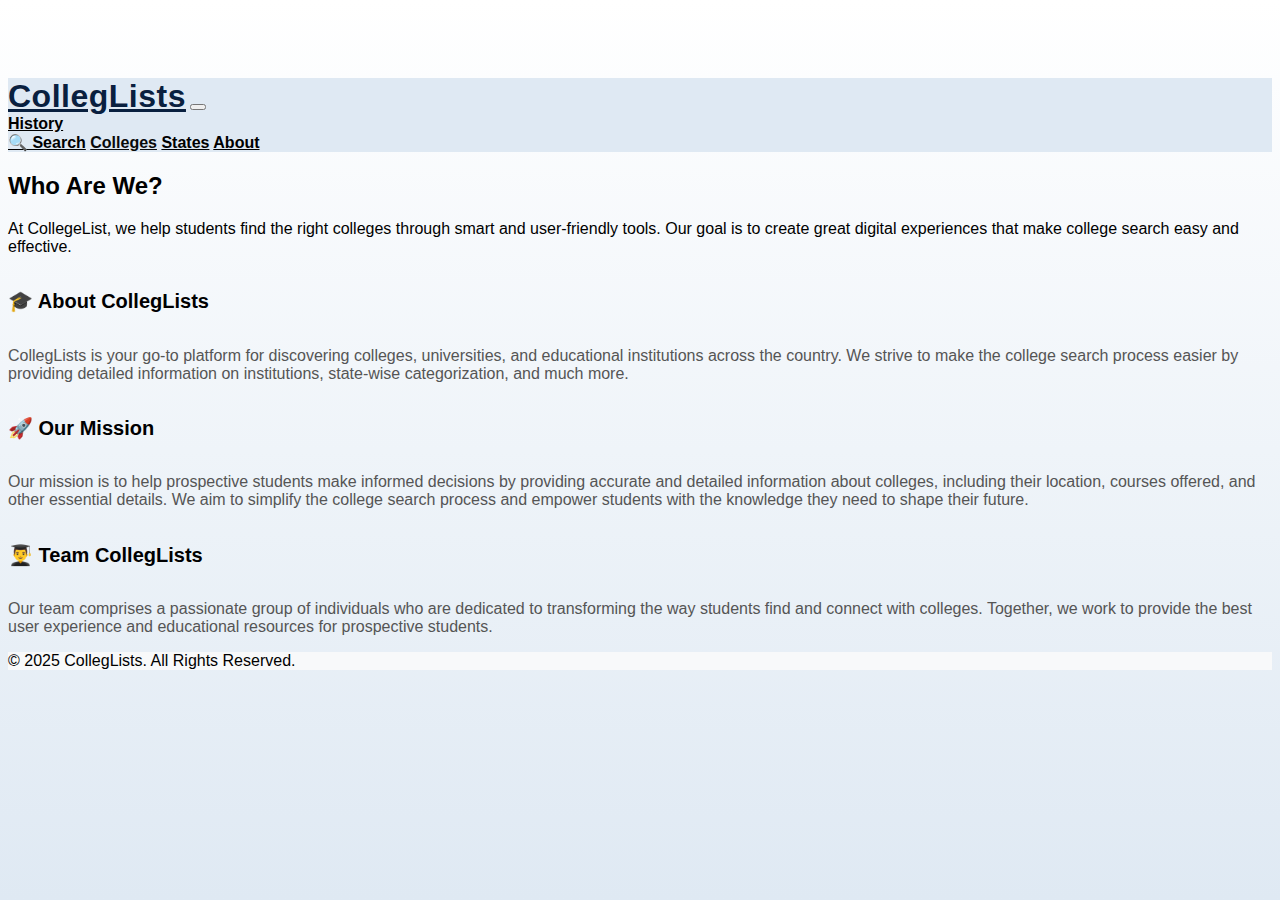
<file: About.html>
<!DOCTYPE html>
<html lang="en">

<head>
    <meta charset="UTF-8" />
    <meta name="viewport" content="width=device-width, initial-scale=1.0" />
    <link href="https://cdn.jsdelivr.net/npm/bootstrap@5.3.5/dist/css/bootstrap.min.css" rel="stylesheet"
        integrity="sha384-SgOJa3DmI69IUzQ2PVdRZhwQ+dy64/BUtbMJw1MZ8t5HZApcHrRKUc4W0kG879m7" crossorigin="anonymous" />
                <link rel="stylesheet" href="/style.css">

    <title>About Us</title>
<style>
    body {
        font-family: 'Inter', sans-serif;
        background-image: linear-gradient(to top, #dfe9f3 0%, white 100%);
        background-size: cover;
        background-attachment: fixed;
        padding-top: 70px;
    }

    .hero {
        background: linear-gradient(-225deg, #030626 0%, #85ACF3 53%, #fff1eb 100%);
        color: white;
        padding: 100px 0;
        margin-top: 0;
        padding-top: 1rem;
    }

    .hero-section {
        background-image: linear-gradient(to top, #09203f 0%, #537895 100%);
        box-shadow: 0px 5px 10px rgba(0, 0, 0, 0.03);
        background-color: #6a11cb;
        background-size: cover;
        position: relative;
        color: white;
        overflow: hidden;
        margin-bottom: 0;
        padding-bottom: 1rem;
    }

    .card-img-top {
        height: 180px;
        object-fit: cover;
        border-radius: 0.25rem;
    }

    .card {
        transition: transform 0.3s ease, box-shadow 0.3s ease;
    }

    .card:hover {
        transform: translateY(-10px);
        box-shadow: 10px 40px 50px rgba(2, 2, 2, 0);
    }

    .card-body {
        padding: 20px 20px 50px;
    }

    .card-title {
        font-family: 'Montserrat', sans-serif;

        font-size: 1.25rem;
        font-weight: 600;
        color: #000001;
    }

    .card-text {
        font-family: 'Montserrat', sans-serif;

        font-size: 1rem;
        color: #555;
    }

    .card .btn {
        transition: background-color 0.3s ease, border-color 0.3s ease;
    }

    .card .btn:hover {
        background-color: #0d6efd;
        border-color: #0d6efd;
        color: white;
    }

    footer {
        background-color: #f8f9fa;
    }

    footer .btn-group .btn {
        border-radius: 0.25rem;
    }

    .navbar {
        background-color: transparent;
    }

    .navbar-brand {
        font-family: 'Montserrat', sans-serif;
        font-weight: 600;
        font-size: 2rem;
        letter-spacing: 0.5px;
    }

    .navbar-brand {
        color: #09203f;
        transition: color 0.3s ease;

    }

    .navbar-brand:hover {
        color: #084298;
        text-decoration: none;
    }


    .navbar-nav .nav-link {
        color: #000000;
    }

    .navbar-nav .nav-link.active {
        font-weight: bold;
        color: #090a0a;
    }

    .navbar-nav .nav-link:hover {
        text-decoration: underline;
    }

    #profileHistory,
    #profileInfo {
        margin-left: auto;

    }
    body{background-color: #9fc4fb}
    .container-fluid    {
                background-image: linear-gradient(to top, #09203f 0%, #537895 100%);

    }
    .msg-form{
        background-color: white;padding: 20px
    }
    .pad-icon{
        padding-top: 50px;padding-left: 20px
    }
    .pad-icon a{
        text-decoration: none;margin-right: 40px
    }
    .input-group input:focus{
        border: 1px solid blue
    }
    .pad-icon a:active{
        height: 30px;width: 30px;background-color: #0080ff;border-radius: 100%
    }
    .links{
        padding-top: 50px;width:50%
    }
    #bordering a:active{
        border:1px solid #0080ff
    }
    @media(min-width:568px){
        .container-fluid{margin: 100px 30px;width: 96%;padding-top: 50px;padding-bottom: 50px}
    }@media(max-width:567px){
        .container-fluid{margin: 10px 10px;width: 94%;padding-top: 20px;padding-bottom: 20px
        }
        .pad{padding-top: 20px}
        }
        
     .info-text {
    color: #ccc;               /* Light gray text */
    font-size: 1rem;           /* Adjust size as needed */
    font-style: italic;        /* Optional for a softer tone */
    margin-top: 0.5rem;
    margin-bottom: 1rem;
    line-height: 1.5;
    }
.custom-submit-btn {
    transition: background 0.3s ease, color 0.3s ease;
}

 
    .custom-black-btn {
    background-color: #113a50;
    border: none;
    transition: background-color 0.3s ease;
}



</style>
</head>

<body class="d-flex flex-column min-vh-100">
    <!-- Header/Navbar -->
    <header>
<nav class="navbar navbar-expand-lg fixed-top shadow-sm"     style="background-color: #dfe9f3; z-index: 1030;">
            <div class="container">
                <a class="navbar-brand" href="/index.html">CollegLists</a>
                <button class="navbar-toggler" type="button" data-bs-toggle="collapse" data-bs-target="#navbarNav"
                    aria-controls="navbarNav" aria-expanded="false" aria-label="Toggle navigation">
                    <span class="navbar-toggler-icon"></span>
                </button>
                <div class="collapse navbar-collapse" id="navbarNav">
                    <div class="navbar-nav justify-content-center w-100">
                        <div id="profileHistory"><a class="nav-link mx-3" href="/History.html"><span>History</span></a></div>
                        <a class="nav-link mx-3" href="/SearchPage.html"><span>&#128269;</span> Search</a>
                        <a class="nav-link active mx-3" href="/index.html">Colleges</a>
                        <a class="nav-link mx-3" href="/CollegesAccordingToStates.html">States</a>
                        <a class="nav-link mx-3" href="/About.html">About</a>
                    </div>
                    <div id="profileInfo">
    
                    </div>
                </div>
            </div>
        </nav>
    </header>

    <!-- Main Content -->
    <main class="flex-grow-1 text-center py-5">
        <!-- About 1 - Bootstrap Brain Component -->
        <section class="py-3 py-md-5">
        <div class="container">
            <div class="row gy-3 gy-md-4 gy-lg-0 justify-content-center align-items-lg-center text-center">
        
                <div class="col-12 col-lg-6 col-xl-7">
                    <div class="row justify-content-center">
                        <div class="col-12 col-xl-11">
                            <h2 class="mb-3">Who Are We?</h2>
                            <p class="lead fs-4 text-secondary mb-3">
                                At CollegeList, we help students find the right colleges through smart and user-friendly tools.
                                Our goal is to create great digital experiences that make college search easy and effective.
                            </p>
                        </div>
                    </div>
                </div>
  
                            </div>
                        </div>
                    </div>
                </div>
            </div>
        </section>
        <div class="container">

            <!-- About Section - All cards inside a single div -->
            <div class="row justify-content-center g-4">

                <!-- About CollegLists Card -->
                <div class="col-md-6 col-lg-4">
                    <div class="card shadow-sm p-4">
                        <h5 class="card-title mb-4">🎓 About CollegLists</h5>
                        <p class="card-text">CollegLists is your go-to platform for discovering colleges, universities,
                            and educational institutions across the country. We strive to make the college search
                            process easier by providing detailed information on institutions, state-wise categorization,
                            and much more.</p>
                    </div>
                </div>

                <!-- Our Mission Card -->
                <div class="col-md-6 col-lg-4">
                    <div class="card shadow-sm p-4">
                        <h5 class="card-title mb-4">🚀 Our Mission</h5>
                        <p class="card-text">Our mission is to help prospective students make informed decisions by
                        providing accurate and detailed information about colleges, including their location,
                        courses offered, and other essential details. We aim to simplify the college search process and empower students with
                        the knowledge they need to shape their future.</p>
                    </div>
                </div>

                           <!-- Team CollegLists Card -->
                <div class="col-md-6 col-lg-4">
                    <div class="card shadow-sm p-4">
                        <h5 class="card-title mb-4">👨‍🎓 Team CollegLists</h5>
                        <p class="card-text">Our team comprises a passionate group of individuals who are dedicated to
                            transforming the way students find and connect with colleges. Together, we work to provide
                            the best user experience and educational resources for prospective students.</p>
                    </div>
                    
                </div>

            </div>

            <!-- Login Button below About section -->
            <!-- <div class="text-center mt-5">
                <a href="/login-signup.html" class="btn btn-primary btn-lg">Login to Your Account</a>
            </div> -->

        </div>

        


       
    </main>

    <!-- Footer -->
    <footer class="bg-light py-3 mt-auto">
        <div class="container d-flex justify-content-center">
            <p>&copy; 2025 CollegLists. All Rights Reserved.</p>
        </div>
    </footer>

    <script src="https://cdn.jsdelivr.net/npm/bootstrap@5.3.5/dist/js/bootstrap.bundle.min.js"
        integrity="sha384-k6d4wzSIapyDyv1kpU366/PK5hCdSbCRGRCMv+eplOQJWyd1fbcAu9OCUj5zNLiq"
        crossorigin="anonymous"></script>


    <script>

        function checkAuthAndRenderProfile() {
                fetch("https://college-list-server.vercel.app/api/user/myProfile", {
                    credentials: "include",
                })
                    .then((res) => res.json())
                    .then((res) => {
                        if (res.statusCode === 200) {
                            document.getElementById("profileInfo").innerHTML = `
        <div class="dropdown show">
          <button class="btn btn-secondary dropdown-toggle" type="button" data-bs-toggle="dropdown" aria-expanded="false">
            ${res.data.email}
          </button>
          <div class="dropdown-menu">
            <a class="dropdown-item" id="logoutBtn" href="#">Logout</a>
          </div>
        </div>
        `;

                            document
                                .getElementById("logoutBtn")
                                .addEventListener("click", () => {
                                    fetch("https://college-list-server.vercel.app/api/user/logout", {
                                        method: "POST",
                                        credentials: "include",
                                    })
                                        .then((res) => res.json())
                                        .then((res) => {
                                            if (res.statusCode === 200) {
                                                window.location.href = "/index.html";
                                            } else {
                                                alert(
                                                    `${res.message}, session expired try logging in again!!!`
                                                );
                                                window.location.href = "/index.html";
                                            }
                                        })
                                        .catch((err) => {
                                            console.log(err);
                                        });
                                });
                        } else {
                            document.getElementById("profileInfo").innerHTML = `
        <a
          class="btn btn-outline-primary ms-lg-3 mt-2 mt-lg-0"
          href="/login.html"
          id="loginBtn"
        >Login</a>
        `;
                        }
                    })
                    .catch((err) => {
                        console.log(err);
                    });
            }

            window.onload = checkAuthAndRenderProfile;
    </script>


    <script src="index.js"></script>
</body>

</html>
</file>
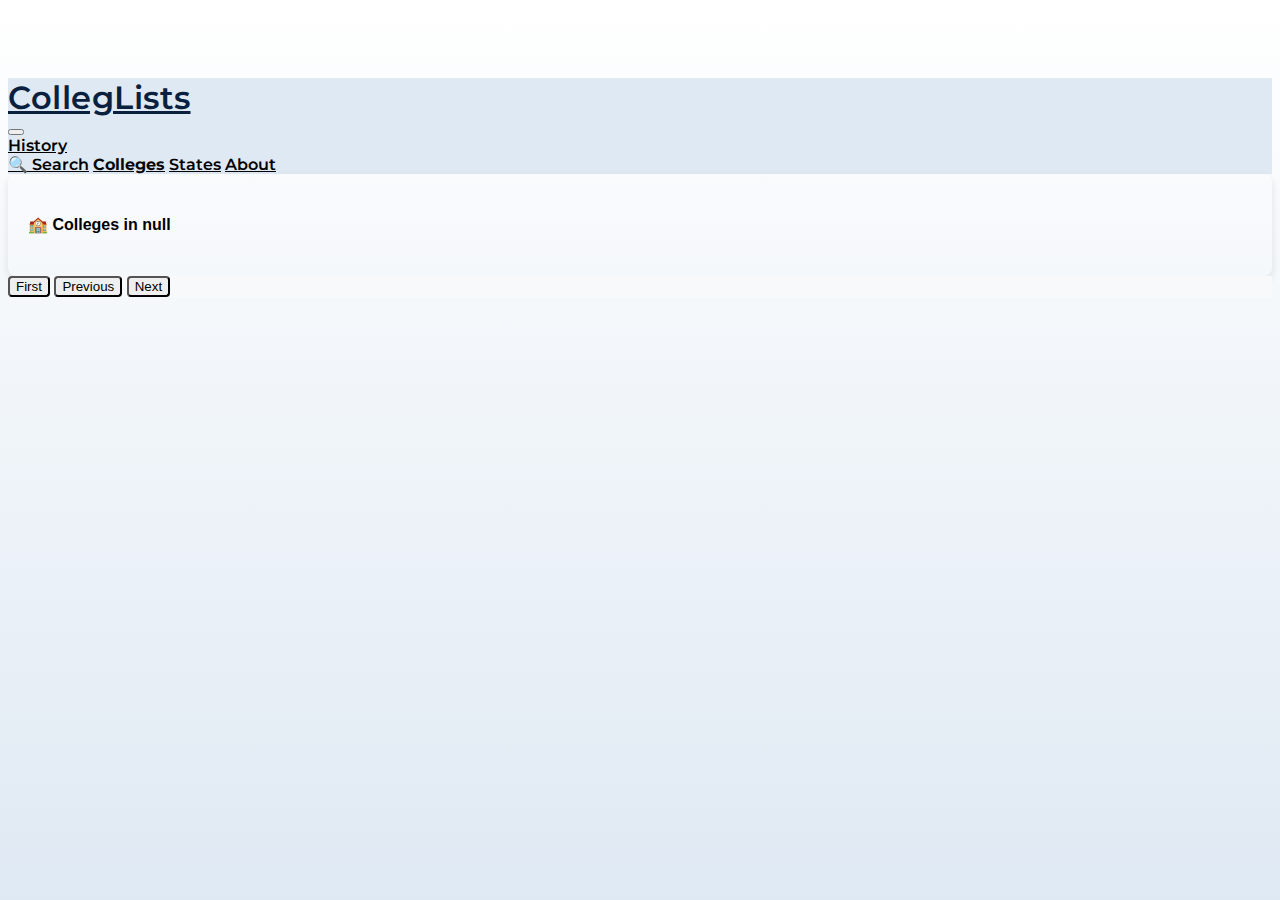
<file: CollegesInStates.html>
<!DOCTYPE html>
<html lang="en">

<head>
  <meta charset="UTF-8" />
  <meta name="viewport" content="width=device-width, initial-scale=1.0" />
  <link href="https://cdn.jsdelivr.net/npm/bootstrap@5.3.5/dist/css/bootstrap.min.css" rel="stylesheet"
    integrity="sha384-SgOJa3DmI69IUzQ2PVdRZhwQ+dy64/BUtbMJw1MZ8t5HZApcHrRKUc4W0kG879m7" crossorigin="anonymous" />
  <link rel="stylesheet" href="/style.css">
<link href="https://fonts.googleapis.com/css2?family=Montserrat:wght@400;500;600;700&display=swap" rel="stylesheet">


  <title>According to states</title>
<style>
  body {
    font-family: 'Inter', sans-serif;
    background-image: linear-gradient(to top, #dfe9f3 0%, white 100%);
    background-size: cover;
    background-attachment: fixed;
    padding-top: 70px;
  }

  .hero {
    background: linear-gradient(-225deg, #030626 0%, #85ACF3 53%, #fff1eb 100%);
    color: white;
    padding: 100px 0;
    margin-top: 0;
    padding-top: 1rem;
  }

  .hero-section {
    background-image: linear-gradient(to top, #09203f 0%, #537895 100%);
    box-shadow: 0px 5px 10px rgba(0, 0, 0, 0.03);
    background-color: #6a11cb;
    background-size: cover;
    position: relative;
    color: white;
    overflow: hidden;
    margin-bottom: 0;
    padding-bottom: 1rem;
  }

  .card-img-top {
    height: 180px;
    object-fit: cover;
    border-radius: 0.25rem;
  }

  .card {

    padding: 20px;
    background-color: transparent;
    border-radius: 0.5rem;
    box-shadow: 0 4px 8px rgba(0, 0, 0, 0.1);
    transition: transform 0.3s ease, box-shadow 0.3s ease;
  }

  .card:hover {
    transform: translateY(-10px);
    box-shadow: 10px 40px 50px rgba(2, 2, 2, 0);
  }

  .card-body {
    padding: 20px 20px 50px;
  }

  .card-title {
    font-family: 'Montserrat', sans-serif;

    font-size: 1.25rem;
    font-weight: 600;
    color: #000001;

  }

  .card-header {
    background-color: #09203f;
    color: #ffffff;
  }

  .card-text {
    font-family: 'Montserrat', sans-serif;

    font-size: 1rem;
    color: #555;
  }

  .card .btn {
    transition: background-color 0.3s ease, border-color 0.3s ease;
  }

  .card .btn:hover {
    background-color: #0d6efd;
    border-color: #0d6efd;
    color: white;
  }

  footer {
    background-color: #f8f9fa;
  }

  footer .btn-group .btn {
    border-radius: 0.25rem;
  }

  .navbar {
    background-color: transparent;
  }

  .navbar-brand {
    font-family: 'Montserrat', sans-serif;
    font-weight: 600;
    font-size: 2rem;
    letter-spacing: 0.5px;
  }

  .navbar-brand {
    color: #09203f;
    transition: color 0.3s ease;

  }

 .navbar-brand:hover {
    color: #084298;
    text-decoration: none;
      text-shadow: 0 0 1px #084298, 0 0 1px #084298;

  }


  .navbar-nav .nav-link {
    color: #000000;
  }

  .navbar-nav .nav-link.active {
    font-weight: bold;
    color: #070707;
  }

  .navbar-nav .nav-link:hover {
    text-decoration: underline;
  }

  #profileHistory,
  #profileInfo {
    margin-left: center;

  }
</style>
</head>

<body class="d-flex flex-column min-vh-100">
  <!-- Header/Navbar -->
    <header>
      <nav class="navbar navbar-expand-lg fixed-top shadow-sm" style="background-color: #dfe9f3; z-index: 1030;">
        <div class="container">
          <div>
    
            <a class="navbar-brand" href="/index.html">CollegLists</a>
          </div>
    
          <button class="navbar-toggler" type="button" data-bs-toggle="collapse" data-bs-target="#navbarNav"
            aria-controls="navbarNav" aria-expanded="false" aria-label="Toggle navigation">
            <span class="navbar-toggler-icon"></span>
          </button>

      <div class="collapse navbar-collapse" id="navbarNav">
        <div class="d-flex justify-content-center w-100">
          <div class="navbar-nav">
            <div id="profileHistory"><a class="nav-link mx-3" href="/History.html"><span>History</span></a></div>
            <a class="nav-link mx-3" href="/SearchPage.html"><span>&#128269;</span> Search</a>
            <a class="nav-link active mx-3" href="/index.html">Colleges</a>
            <a class="nav-link mx-3" href="/CollegesAccordingToStates.html">States</a>
            <a class="nav-link mx-3" href="/About.html">About</a>
          </div>
        </div>
        <div class="ms-auto" id="profileInfo"></div>
      </div>


        </div>
      </nav>
    </header>
  <!-- Main Content -->
<main class="flex-grow-1 text-center py-5 mt-5">
    <div class="container">

      <!-- Card Section -->
      <div class="card shadow-sm p-4 mb-5">
        <h4 class="mb-4" id="stateTitle">🏫 Colleges in </h4>
        <div class="row justify-content-center g-4" id="cardsInside">
          <!-- Cards will be dynamically inserted here -->
        </div>
      </div>

    </div>
  </main>

  <!-- Footer with Pagination -->
  <footer class="bg-light py-3 mt-auto">
    <div class="container d-flex justify-content-center">
      <div class="btn-group" role="group" aria-label="Pagination" id="pagination">
        <button type="button" class="btn btn-outline-primary" onclick="firstBtn()">
          First
        </button>
        <button type="button" class="btn btn-outline-secondary" onclick="prevBtn()" id="prevBtn">
          Previous
        </button>
        <button type="button" class="btn btn-outline-success" onclick="nextBtn()" id="nextBtn">
          Next
        </button>
      </div>
    </div>
  </footer>

  <script src="https://cdn.jsdelivr.net/npm/bootstrap@5.3.5/dist/js/bootstrap.bundle.min.js"
    integrity="sha384-k6d4wzSIapyDyv1kpU366/PK5hCdSbCRGRCMv+eplOQJWyd1fbcAu9OCUj5zNLiq"
    crossorigin="anonymous"></script>

  <script>






    let currentPage = 0;
    const urlParams = new URLSearchParams(window.location.search);
    const stateName = decodeURIComponent(urlParams.get("name"));


  function checkAuthAndRenderProfile() {
    fetch("https://college-list-server.vercel.app/api/user/myProfile", {
      credentials: "include",
    })
      .then((res) => res.json())
      .then((res) => {
        if (res.statusCode === 200) {
          document.getElementById("profileHistory").style.display = "block";
          document.getElementById("profileInfo").innerHTML = `
        <div class="dropdown show">
          <button class="btn btn-secondary dropdown-toggle" type="button" data-bs-toggle="dropdown" aria-expanded="false">
            ${res.data.email}
          </button>
          <div class="dropdown-menu">
            <a class="dropdown-item" id="logoutBtn" href="#">Logout</a>
          </div>
        </div>
        `;

          document
            .getElementById("logoutBtn")
            .addEventListener("click", () => {
              fetch("https://college-list-server.vercel.app/api/user/logout", {
                method: "POST",
                credentials: "include",
              })
                .then((res) => res.json())
                .then((res) => {
                  if (res.statusCode === 200) {
                    window.location.href = "/index.html";
                  } else {
                    alert(
                      `${res.message}, session expired try logging in again!!!`
                    );
                    window.location.href = "/index.html";
                  }
                })
                .catch((err) => {
                  console.log(err);
                });
            });
        } else {
          document.getElementById("profileInfo").innerHTML = `
        <a class="btn btn-outline-primary ms-lg-3 mt-2 mt-lg-0"
          href="/login.html"
          id="loginBtn"
        >Login</a>
        `;
        }
      })
      .catch((err) => {
        console.log(err);
      });
  }

  window.onload = checkAuthAndRenderProfile;
    
    // Set the page title based on the state name
    document.getElementsByTagName("title")[0].innerText = `${stateName} Colleges`;

    // Set the section title dynamically
    document.getElementById("stateTitle").innerText = `🏫 Colleges in ${stateName}`;

    const nextBtn = () => {
      currentPage++;
      fetchedCollegeData(
        `https://college-list-server.vercel.app/api/colleges/${stateName}?page=${currentPage}`
      );
    };

    const prevBtn = () => {
      if (currentPage > 0) {
        currentPage--;
        fetchedCollegeData(
          `https://college-list-server.vercel.app/api/colleges/${stateName}?page=${currentPage}`
        );
      }
    };

    const firstBtn = () => {
      currentPage = 0;
      fetchedCollegeData(
        `https://college-list-server.vercel.app/api/colleges/${stateName}?page=${currentPage}`
      );
    };

    const fetchedCollegeData = (link) => {
      document.getElementById("cardsInside").innerHTML = "";
      fetch(link)
        .then((response) => response.json())
        .then((data) => {
          if (currentPage !== 0 && !data.data) {
            document.getElementById("nextBtn").disabled = true;
            document.getElementById(
              "cardsInside"
            ).innerHTML = `<h1>That's all we could find!!</h1>`;
          }

          if (data.data) {
            document.getElementById("nextBtn").disabled = false;
          }

          document.getElementById("cardsInside").innerHTML += data.data
            .map((item) => {
              return `
                  <div class="col-auto">
                    <a href="InsideCollege.html?id=${item._id}" style="text-decoration: none;">
                      <div class="card border-info mb-3" style="max-width: 18rem">
                        <div
                          class="card-header"
                          style="text-align: left; white-space: nowrap; overflow: hidden; text-overflow: ellipsis;">
                          📌 ${item.state}, ${item.city}
                        </div>
                        <div class="card-body">
                          <h5
                            class="card-title"
                            style="text-align: left; display: -webkit-box; -webkit-box-orient: vertical; overflow: hidden; -webkit-line-clamp: 2; line-clamp: 2; max-width: 500px;">
                            🏫 ${item.name}
                          </h5>
                          <p class="card-text" style="text-align: left">Dist- ${item.district}</p>
                        </div>
                      </div>
                    </a>
                  </div>
                `;
            })
            .join("");
        })
        .catch((error) => {
          console.error("Error fetching data:", error);
        });
    };

    fetchedCollegeData(`https://college-list-server.vercel.app/api/colleges/${stateName}`);
  </script>
</body>

</html>
</file>
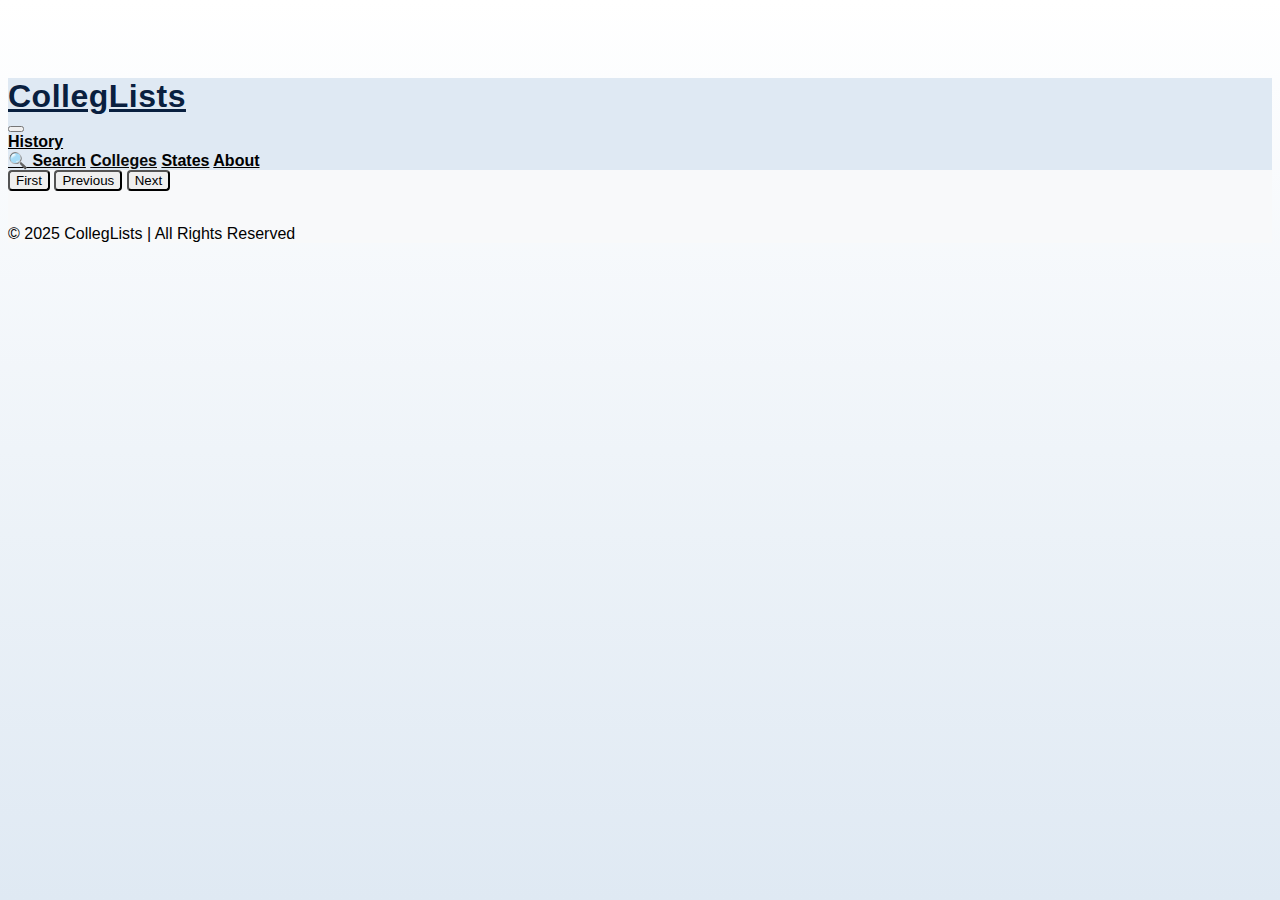
<file: History.html>
<!DOCTYPE html>
<html lang="en">

<head>
    <meta charset="UTF-8" />
    <meta name="viewport" content="width=device-width, initial-scale=1.0" />
    <link href="https://cdn.jsdelivr.net/npm/bootstrap@5.3.5/dist/css/bootstrap.min.css" rel="stylesheet"
        integrity="sha384-SgOJa3DmI69IUzQ2PVdRZhwQ+dy64/BUtbMJw1MZ8t5HZApcHrRKUc4W0kG879m7" crossorigin="anonymous" />
    <title>History - CollegLists</title>
        <link rel="stylesheet" href="/style.css">
        <link href="https://fonts.googleapis.com/css2?family=Poppins:wght@400;600&display=swap" rel="stylesheet">

        <style>
            body {
                font-family: 'Inter', sans-serif;
                background-image: linear-gradient(to top, #dfe9f3 0%, white 100%);
                background-size: cover;
                background-attachment: fixed;
                padding-top: 70px;
            }
        
            .hero {
                background: linear-gradient(-225deg, #030626 0%, #85ACF3 53%, #fff1eb 100%);
                color: white;
                padding: 100px 0;
                margin-top: 0;
                padding-top: 1rem;
                background-image: url('/education.png');
            }
        
            .hero-section {
                background-image: linear-gradient(to top, #09203f 0%, #537895 100%);
                box-shadow: 0px 5px 10px rgba(0, 0, 0, 0.03);
                background-color: #6a11cb;
                background-size: cover;
                position: relative;
                color: white;
                overflow: hidden;
                margin-bottom: 0;
                padding-bottom: 1rem;
            }
        
            .card-img-top {
                height: 180px;
                object-fit: cover;
                border-radius: 0.25rem;
            }
        
            .card {
        
                padding: 20px;
                background-color: transparent;
                border-radius: 0.5rem;
                box-shadow: 0 4px 8px rgba(0, 0, 0, 0.1);
                transition: transform 0.3s ease, box-shadow 0.3s ease;
            }
        
            .card:hover {
                transform: translateY(-10px);
                box-shadow: 10px 40px 50px rgba(2, 2, 2, 0);
            }
        
            .card-body {
                padding: 20px 20px 50px;
            }
        
            .card-title {
                font-family: 'Montserrat', sans-serif;
        
                font-size: 1.25rem;
                font-weight: 600;
                color: #000001;
        
            }
        
            .card-header {
                background-color: #09203f;
                color: #ffffff;
            }
        
            .card-text {
                font-family: 'Montserrat', sans-serif;
        
                font-size: 1rem;
                color: #555;
            }
        
            .card .btn {
                transition: background-color 0.3s ease, border-color 0.3s ease;
            }
        
            .card .btn:hover {
                background-color: #0d6efd;
                border-color: #0d6efd;
                color: white;
            }
        
            footer {
                background-color: #f8f9fa;
            }
        
            footer .btn-group .btn {
                border-radius: 0.25rem;
            }
        
            .navbar {
                background-color: transparent;
                font-family: 'Montserrat', sans-serif;
                font-weight: 600;


            }
        
            .navbar-brand {
                font-family: 'Montserrat', sans-serif;
                font-weight: 600;
                font-size: 2rem;
                letter-spacing: 0.5px;
            }
        
            .navbar-brand {
                color: #09203f;
                transition: color 0.3s ease;
        
            }
        
            .navbar-brand:hover {
                color: #084298;
                text-decoration: none;
                text-shadow: 0 0 1px #084298, 0 0 1px #084298;
        
            }
        
        
            .navbar-nav .nav-link {
                color: #000000;
            }
        
            .navbar-nav .nav-link.active {
                font-weight: bold;
                color: #070707;
            }
        
            .navbar-nav .nav-link:hover {
                text-decoration: underline;
            }
        
            #profileHistory,
            #profileInfo {
                margin-left: auto;
        
            }
        </style>

</head>

<body class="d-flex flex-column min-vh-100">
    <!-- Header/Navbar -->
    <header>
        <nav class="navbar navbar-expand-lg fixed-top shadow-sm" style="background-color: #dfe9f3; z-index: 1030;">
            <div class="container">
                <div>
    
                    <a class="navbar-brand" href="/index.html">CollegLists</a>
                </div>
    
                <button class="navbar-toggler" type="button" data-bs-toggle="collapse" data-bs-target="#navbarNav"
                    aria-controls="navbarNav" aria-expanded="false" aria-label="Toggle navigation">
                    <span class="navbar-toggler-icon"></span>
                </button>
                <div class="collapse navbar-collapse" id="navbarNav">
                    <div class="navbar-nav justify-content-center w-100">
                        <div id="profileHistory"><a class="nav-link mx-3" href="/History.html"><span>History</span></a>
                        </div>
                        <a class="nav-link mx-3" href="/SearchPage.html"><span>&#128269;</span> Search</a>
                        <a class="nav-link active mx-3" href="/index.html">Colleges</a>
                        <a class="nav-link mx-3" href="/CollegesAccordingToStates.html">States</a>
                        <a class="nav-link mx-3" href="/About.html">About</a>
                    </div>
                    <div id="profileInfo"></div>
                </div>
            </div>
        </nav>
    </header>

    <!-- Main Content -->
    <main class="flex-grow-1 py-5">
        <div class="container" id="mainContent">
            <!-- News Section -->
        </div>
    </main>

    <!-- Footer -->
    <footer class="bg-light py-3 mt-auto">
        <div class="container d-flex justify-content-center">
            <div class="btn-group" role="group" aria-label="Pagination" id="pagination">
                <button type="button" class="btn btn-outline-primary" onclick="firstBtn()">
                    First
                </button>
                <button type="button" class="btn btn-outline-secondary" onclick="prevBtn()" id="prevBtn">
                    Previous
                </button>
                <button type="button" class="btn btn-outline-success" onclick="nextBtn()" id="nextBtn">
                    Next
                </button>
            </div>
        </div>
        <br />

        <div class="container d-flex justify-content-center">
            <p>&copy; 2025 CollegLists | All Rights Reserved</p>
        </div>
    </footer>

    <script src="https://cdn.jsdelivr.net/npm/bootstrap@5.3.5/dist/js/bootstrap.bundle.min.js"
        integrity="sha384-k6d4wzSIapyDyv1kpU366/PK5hCdSbCRGRCMv+eplOQJWyd1fbcAu9OCUj5zNLiq"
        crossorigin="anonymous"></script>

    <script>
        let currentPage = 0;
        const pagination = document.getElementById("pagination");
        const cardsInside = document.getElementById("mainContent");

        function populateCards() {
            fetch(
                `https://college-list-server.vercel.app/api/viewedColleges/history?page=${currentPage}`,
                {
                    credentials: "include",
                }
            )
                .then((res) => res.json())
                .then((res) => {
                    console.log(res.data);
                    if (currentPage == 0 && (res.data.length == 0 || !res)) {
                        cardsInside.innerHTML = `<h1>${"No results found."}</h1>`;
                        pagination.style.display = "none";
                        return;
                    }




                    if (!res.data || res.data.length === 0) {
                        cardsInside.innerHTML =
                            currentPage === 0
                                ? `<h1>${data.message || "No results found."}</h1>`
                                : `<h1>You've reached the end</h1>`;

                        pagination.style.display = currentPage === 0 ? "none" : "flex";
                        document.getElementById("nextBtn").disabled = true;
                        document.getElementById("prevBtn").disabled = currentPage === 0;
                        return;
                    }

                    pagination.style.display = "flex";
                    document.getElementById("nextBtn").disabled = false;
                    document.getElementById("prevBtn").disabled = currentPage === 0;

    cardsInside.innerHTML = res.data
        .map((item) => {
            return `
    <div class="card shadow-sm p-4 mb-2" onclick="window.location.href='/InsideCollege.html?id=${item.visitedCollegeId}'">
        <h4 class="mb-4">📢 ${item.collegeName}</h4>
        <div class="row justify-content-start g-3" id="newsCardsContainer">
            <!-- News Cards will be dynamically inserted here -->
        </div>
    </div>`;
        })
        .join("");
                })
                .catch((err) => console.log(err));
        }

        function checkAuthAndRenderProfile() {
            fetch("https://college-list-server.vercel.app/api/user/myProfile", {
                credentials: "include",
            })
                .then((res) => res.json())
                .then((res) => {
                    if (res.statusCode === 200) {
                        document.getElementById("profileHistory").style.display = "block";
                        document.getElementById("profileInfo").innerHTML = `
        <div class="dropdown show">
          <button class="btn btn-secondary dropdown-toggle" type="button" data-bs-toggle="dropdown" aria-expanded="false">
            ${res.data.email}
          </button>
          <div class="dropdown-menu">
            <a class="dropdown-item" id="logoutBtn" href="#">Logout</a>
          </div>
        </div>
        `;

                        populateCards();

                        document
                            .getElementById("logoutBtn")
                            .addEventListener("click", () => {
                                fetch("https://college-list-server.vercel.app/api/user/logout", {
                                    method: "POST",
                                    credentials: "include",
                                })
                                    .then((res) => res.json())
                                    .then((res) => {
                                        if (res.statusCode === 200) {
                                            window.location.href = "/index.html";
                                        } else {
                                            alert(
                                                `${res.message}, session expired try logging in again!!!`
                                            );
                                            window.location.href = "/index.html";
                                        }
                                    })
                                    .catch((err) => {
                                        console.log(err);
                                    });
                            });
                    } else {

                        document.getElementById("profileHistory").style.display = "none";
                        window.location.href = "/index.html";


                        document.getElementById("profileInfo").innerHTML = `
        <a
          class="btn btn-outline-primary ms-lg-3 mt-2 mt-lg-0"
          href="/login.html"
          id="loginBtn"
        >Login</a>
        `;
                    }
                })
                .catch((err) => {
                    console.log(err);
                });
        }

        window.onload = checkAuthAndRenderProfile;

        const nextBtn = () => {
            currentPage++;

            populateCards();
        };

        const prevBtn = () => {
            if (currentPage > 0) {
                currentPage--;
                populateCards();
            }
        };

        const firstBtn = () => {
            currentPage = 0;
            populateCards();
        };
    </script>
</body>

</html>
</file>
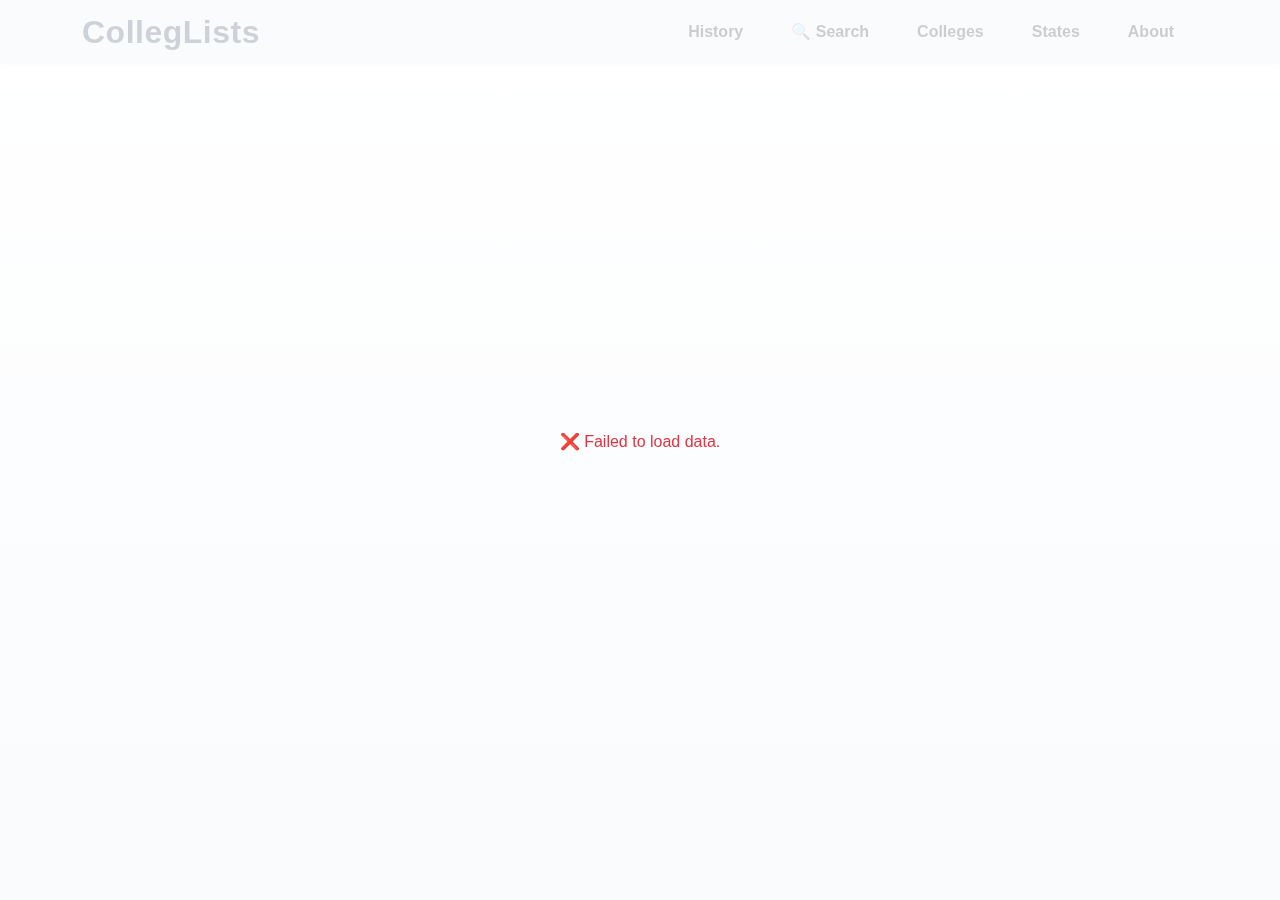
<file: InsideCollege.html>
<!DOCTYPE html>
<html lang="en">
  <head>
    <meta charset="UTF-8" />
    <meta name="viewport" content="width=device-width, initial-scale=1.0" />
    <title>College Profile</title>
    <link
      href="https://cdn.jsdelivr.net/npm/bootstrap@5.3.2/dist/css/bootstrap.min.css"   rel="stylesheet"    />
      <link href="https://fonts.googleapis.com/css2?family=Poppins:wght@400;600&display=swap" rel="stylesheet">
        <link rel="stylesheet" href="/style.css">

    <link
      href="https://cdnjs.cloudflare.com/ajax/libs/font-awesome/6.0.0-beta3/css/all.min.css"
      rel="stylesheet"
    />
    <style>
      body {
      font-family: 'Inter', sans-serif;
      background-image: linear-gradient(to top, #dfe9f3 0%, white 100%);
      background-size: cover;
      background-attachment: fixed;
    }

    .hero {
      background: linear-gradient(-225deg, #030626 0%, #85ACF3 53%, #fff1eb 100%);
      color: white;
      padding: 100px 0;
       margin-top: 0;
      padding-top: 1rem;
    }

   .hero-section {
  background: linear-gradient(to right, #6a11cb, #2575fc), #fff1eb 100%;
  box-shadow: 0px 5px 10px rgba(0, 0, 0, 0.03);
  background-color: #6a11cb;
  background-size: cover;
  position: relative;
  color: white;
  overflow: hidden;
  margin-bottom: 0;
  padding-bottom: 1rem; 
}

    .card-img-top {
      height: 180px;
      object-fit: cover;
      border-radius: 0.25rem;
    }

    .card {
      transition: transform 0.3s ease, box-shadow 0.3s ease;
    }

    .card:hover {
      transform: translateY(-10px);
      box-shadow: 10px 40px 50px rgba(2, 2, 2, 0);
    }

    .card-body {
      padding: 20px 20px 50px;
    }

    .card-title {
      font-size: 1.25rem;
      font-weight: 600;
      color: #0d6efd;
    }

    .card-text {
      font-size: 1rem;
      color: #555;
    }

    .card .btn {
      transition: background-color 0.3s ease, border-color 0.3s ease;
    }

    .card .btn:hover {
      background-color: #0d6efd;
      border-color: #0d6efd;
      color: white;
    }
    

    footer {
      background-color: #f8f9fa;
    }

    footer .btn-group .btn {
      border-radius: 0.25rem;
    }

 

      body {
      font-family: 'Inter', sans-serif;
      background-image: linear-gradient(to top, #dfe9f3 0%, white 100%);
      background-size: cover;
      background-attachment: fixed;
      padding-top: 70px;
    }

      .college-header {
        background-image: linear-gradient(to top, #09203f 0%, #537895 100%);        color: white;
        border-radius: 1rem;
        padding-top: 20px;
      }

      .section-title {
        border-left: 5px solid #0052d4;
        padding-left: 10px;
        margin-top: 1.5rem;
        font-weight: 700;
        color: #333;
      }

      .card-custom {
        border: none;
        border-radius: 1rem;
        box-shadow: 0 4px 20px rgba(0, 0, 0, 0.05);
        margin-bottom: 2rem;
      }

      .tag {
        display: inline-block;
        background-color: #e7ecfa;
        color: #003399;
        padding: 6px 14px;
        border-radius: 20px;
        margin: 5px 5px 0 0;
        font-size: 0.875rem;
        font-weight: 600;
      }

      .btn-link {
        padding: 0;
        text-decoration: none;
        font-weight: 600;
      }

      .btn-website {
        background-color: #0052d4;
        color: white;
        border-radius: 30px;
        padding: 12px 28px;
        text-decoration: none;
        display: inline-block;
        font-size: 1rem;
        font-weight: 600;
        transition: transform 0.3s ease, background-color 0.3s ease;
        margin: 0 auto;
        display: block;
        text-align: center;
      }

      .btn-website:hover {
        background-color: #003eaa;
        transform: scale(1.1);
      }

      .btn-website:active {
        transform: scale(1);
      }

      #loader {
        position: fixed;
        top: 0;
        left: 0;
        height: 100vh;
        width: 100vw;
        background: rgba(255, 255, 255, 0.8);
        display: flex;
        justify-content: center;
        align-items: center;
        z-index: 9999;
      }

      #mainContent {
        display: none;
      }

       footer {
      background-color: #f8f9fa;
    }
  
    footer .btn-group .btn {
      border-radius: 0.25rem;
    }
  
    .navbar {
      background-color: transparent;
    }
  
    .navbar-brand {
      font-family: 'Montserrat', sans-serif;
      font-weight: 600;
      font-size: 2rem;
      letter-spacing: 0.5px;
    }
  
    .navbar-brand {
      color: #09203f;
      transition: color 0.3s ease;
  
    }
  
 .navbar-brand:hover {
    color: #084298;
    text-decoration: none;
      text-shadow: 0 0 1px #084298, 0 0 1px #084298;

  }
  
  
    .navbar-nav .nav-link {
      color: #000000;
    }
  
    .navbar-nav .nav-link.active {
      font-weight: bold;
      color: #070707;
    }
  
    .navbar-nav .nav-link:hover {
      text-decoration: underline;
    }
  
    </style>
  </head>
  <body class="d-flex flex-column min-vh-100">
    <!-- Header/Navbar -->
    <header>
      <nav class="navbar navbar-expand-lg fixed-top shadow-sm" style="background-color: #dfe9f3; z-index: 1030;">
        <div class="container">
          <div>
    
            <a class="navbar-brand" href="/index.html">CollegLists</a>
          </div>
    
          <button class="navbar-toggler" type="button" data-bs-toggle="collapse" data-bs-target="#navbarNav"
            aria-controls="navbarNav" aria-expanded="false" aria-label="Toggle navigation">
            <span class="navbar-toggler-icon"></span>
          </button>
          <div class="collapse navbar-collapse" id="navbarNav">
            <div class="navbar-nav justify-content-center w-100">
              <div id="profileHistory"><a class="nav-link mx-3" href="/History.html"><span>History</span></a></div>
              <a class="nav-link mx-3" href="/SearchPage.html"><span>&#128269;</span> Search</a>
              <a class="nav-link active mx-3" href="/index.html">Colleges</a>
              <a class="nav-link mx-3" href="/CollegesAccordingToStates.html">States</a>
              <a class="nav-link mx-3" href="/About.html">About</a>
            </div>
            <div id="profileInfo"></div>
          </div>
        </div>
      </nav>
    </header>

  <body>
    <div id="loader">
      <div class="text-center">
        <div class="spinner-border text-primary" style="width: 3rem; height: 3rem;" role="status">
          <span class="visually-hidden">Loading...</span>
        </div>
        <p class="mt-3 fw-semibold text-primary">Loading college information...</p>
      </div>
    </div>

    <div id="mainContent" class="container my-5">
      <div class="college-header p-4 text-center mb-4">
        <h1 class="display-6 fw-bold" id="collegeName"></h1>
        <p class="lead" id="affiliation">Affiliated to University of Mumbai</p>
      </div>

      <div class="card card-custom p-4">
        <h5 class="section-title">🎓 Courses Offered</h5>
        <div id="courses"></div>
      </div>

      <div class="card card-custom p-4">
        <h5 class="section-title">🏢 Infrastructure</h5>
        <ul class="list-unstyled row" id="infrastructure"></ul>
      </div>

      <div class="card card-custom p-4">
        <h5 class="section-title">📝 Admission Process</h5>
        <p id="admissionInfo">
          Based on merit and entrance exam scores (MHT-CET/JEE Main).
        </p>
      </div>

      <div class="card card-custom p-4">
        <h5 class="section-title">🎯 Student Life</h5>
        <ul class="list-group list-group-flush" id="studentLife"></ul>
      </div>

      <div class="card card-custom p-4" id="locationContactCard"></div>
    </div>

    <script>

      function checkAuthAndRenderProfile() {
          fetch("https://college-list-server.vercel.app/api/user/myProfile", {
            credentials: "include",
          })
            .then((res) => res.json())
            .then((res) => {
              if (res.statusCode === 200) {
                document.getElementById("profileHistory").style.display = "block";
                document.getElementById("profileInfo").innerHTML = `
        <div class="dropdown show">
          <button class="btn btn-secondary dropdown-toggle" type="button" data-bs-toggle="dropdown" aria-expanded="false">
            ${res.data.email}
          </button>
          <div class="dropdown-menu">
            <a class="dropdown-item" id="logoutBtn" href="#">Logout</a>
          </div>
        </div>
        `;

                document
                  .getElementById("logoutBtn")
                  .addEventListener("click", () => {
                    fetch("https://college-list-server.vercel.app/api/user/logout", {
                      method: "POST",
                      credentials: "include",
                    })
                      .then((res) => res.json())
                      .then((res) => {
                        if (res.statusCode === 200) {
                          window.location.href = "/index.html";
                        } else {
                          alert(
                            `${res.message}, session expired try logging in again!!!`
                          );
                          window.location.href = "/index.html";
                        }
                      })
                      .catch((err) => {
                        console.log(err);
                      });
                  });
              } else {
                document.getElementById("profileHistory").style.display = "none";
                document.getElementById("profileInfo").innerHTML = `
        <a
          class="btn btn-outline-primary ms-lg-3 mt-2 mt-lg-0"
          href="/login.html"
          id="loginBtn"
        >Login</a>
        `;
              }
            })
            .catch((err) => {
              console.log(err);
            });
        }

        window.onload = checkAuthAndRenderProfile;


      const urlParams = new URLSearchParams(window.location.search);
      const collegeId = urlParams.get("id");

      fetch(`https://college-list-server.vercel.app/api/colleges/id/${collegeId}`)
        .then((res) => res.json())
        .then((res) => {
          const collegeInfo = res.data;
          document.title = collegeInfo.name;
          uploadDataToHistory(collegeInfo.collegeId);

          document.getElementById("collegeName").innerText = collegeInfo.name;
          document.getElementById("affiliation").innerText =
            collegeInfo.affiliation !== "N/A"
              ? collegeInfo.affiliation
              : "No information available about the affiliation";

          document.getElementById("courses").innerHTML =
            collegeInfo.courses.length === 0
              ? `<p>❌ No information available</p>`
              : collegeInfo.courses.map(course => `<span class="tag">${course}</span>`).join("");

          document.getElementById("infrastructure").innerHTML =
            collegeInfo.infrastructure.length === 0
              ? `<p>❌ No information available</p>`
              : collegeInfo.infrastructure.map(item => `<li class="col-md-4 mb-2">📌 ${item}</li>`).join("");

          document.getElementById("admissionInfo").innerText =
            collegeInfo.admission !== "N/A"
              ? collegeInfo.admission
              : "❌ No information available";

          document.getElementById("studentLife").innerHTML =
            collegeInfo.studentLife.length === 0
              ? `<p>❌ No information available</p>`
              : collegeInfo.studentLife.map(item => `<li class="list-group-item">✔️ ${item}</li>`).join("");

          document.getElementById("locationContactCard").innerHTML = `
            <h5 class="section-title">📍 Location & Contact</h5>
            <p><strong>Location:</strong> ${collegeInfo.contactInfo.address}</p>
            <p><strong>Phone:</strong> ${collegeInfo.contactInfo.phone}</p>
            <p><strong>Email:</strong> 
              <a class="btn-link text-primary" href="mailto:${collegeInfo.contactInfo.email}">
                ${collegeInfo.contactInfo.email}
              </a>
            </p>
            <a class="btn-website"
              href="${collegeInfo.website === "N/A" ? "#" : collegeInfo.website}"
              target="_blank"
              style="display: ${collegeInfo.website === "N/A" ? "none" : "block"}"
            >Visit Website</a>`;

          // Hide loader and show content
          document.getElementById("loader").style.display = "none";
          document.getElementById("mainContent").style.display = "block";
        })
        .catch((err) => {
          console.error(err);
          document.getElementById("loader").innerHTML = `<p class="text-danger">❌ Failed to load data.</p>`;
        });

        const uploadDataToHistory = (collegeId) => {
            // console.log(`u.d.t.h`);
            fetch(`https://college-list-server.vercel.app/api/viewedColleges/history/${collegeId}`, {
              method: "POST",
              headers: {
                "Content-Type": "application/json",
              },
              credentials: "include",
            })
              .then((res) => res.json())
              .then((res) => console.log(res))
              .catch((err) => console.error(err));
          };
    </script>
  </body>
</html>
</file>
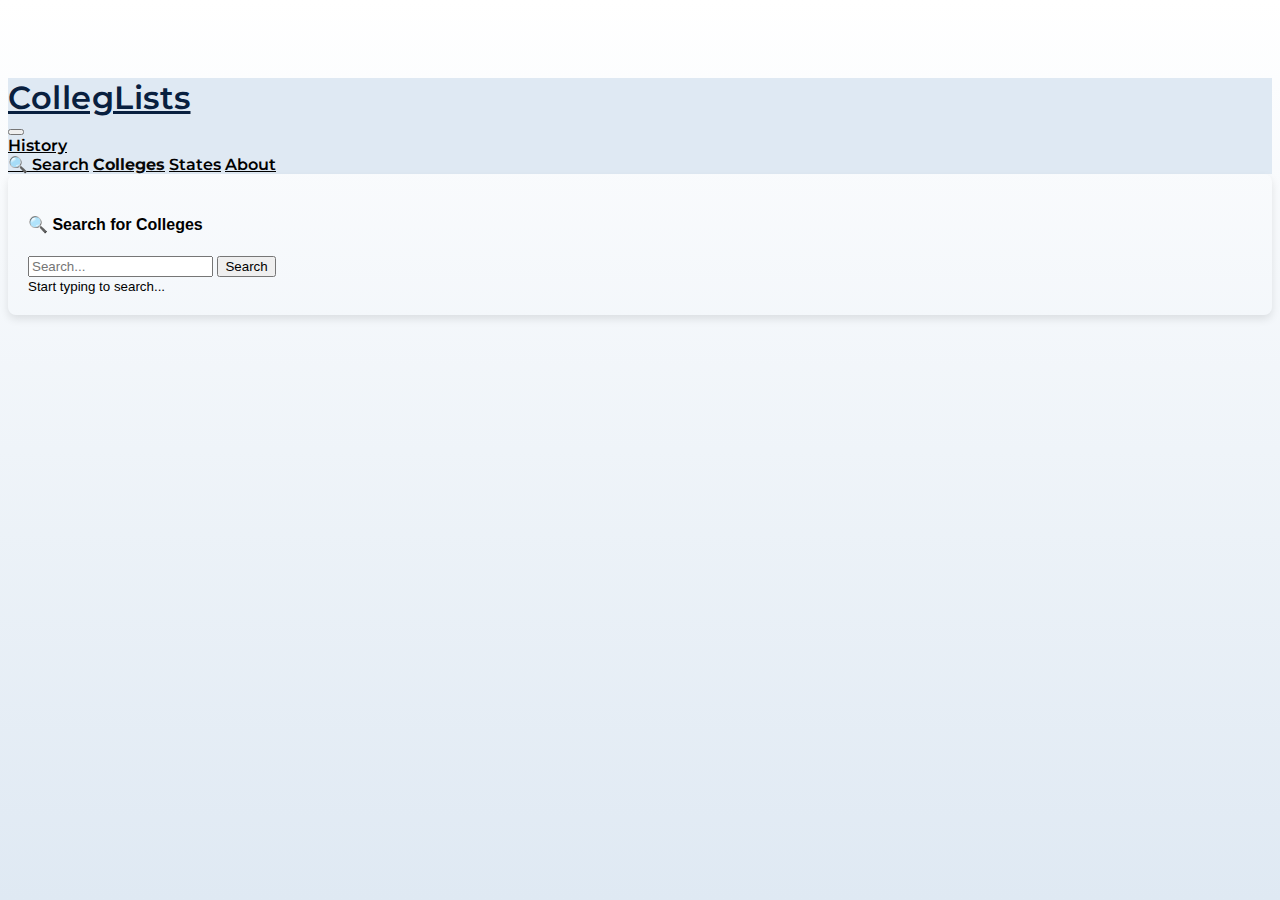
<file: SearchPage.html>
<!DOCTYPE html>
<html lang="en">
  <head>
    <meta charset="UTF-8" />
    <meta name="viewport" content="width=device-width, initial-scale=1.0" />
    <link
      href="https://cdn.jsdelivr.net/npm/bootstrap@5.3.5/dist/css/bootstrap.min.css"
      rel="stylesheet"
      integrity="sha384-SgOJa3DmI69IUzQ2PVdRZhwQ+dy64/BUtbMJw1MZ8t5HZApcHrRKUc4W0kG879m7"
      crossorigin="anonymous"
    />
    <link rel="stylesheet" href="/style.css">
    <link href="https://fonts.googleapis.com/css2?family=Montserrat:wght@400;500;600;700&display=swap" rel="stylesheet">
    

<style>
    body {
      font-family: 'Inter', sans-serif;
      background-image: linear-gradient(to top, #dfe9f3 0%, white 100%);
      background-size: cover;
      background-attachment: fixed;
      padding-top: 70px;
    }
  
    .hero {
      background: linear-gradient(-225deg, #030626 0%, #85ACF3 53%, #fff1eb 100%);
      color: white;
      padding: 100px 0;
      margin-top: 0;
      padding-top: 1rem;
      background-image: url('/education.png');
    }
  
    .hero-section {
      background-image: linear-gradient(to top, #09203f 0%, #537895 100%);
      box-shadow: 0px 5px 10px rgba(0, 0, 0, 0.03);
      background-color: #6a11cb;
      background-size: cover;
      position: relative;
      color: white;
      overflow: hidden;
      margin-bottom: 0;
      padding-bottom: 1rem;
    }
  
    .card-img-top {
      height: 180px;
      object-fit: cover;
      border-radius: 0.25rem;
    }
  
    .card {
    
    padding: 20px;
    background-color: transparent;
    border-radius: 0.5rem;
    box-shadow: 0 4px 8px rgba(0, 0, 0, 0.1);
    transition: transform 0.3s ease, box-shadow 0.3s ease;
    }
  
    .card:hover {
      transform: translateY(-10px);
      box-shadow: 10px 40px 50px rgba(2, 2, 2, 0);
    }
  
    .card-body {
      padding: 20px 20px 50px;
    }
  
    .card-title {
      font-family: 'Montserrat', sans-serif;
  
      font-size: 1.25rem;
      font-weight: 600;
      color: #000001;

    }
  .card-header {
  background-color: #09203f;
  color: #ffffff;
}

    .card-text {
      font-family: 'Montserrat', sans-serif;
  
      font-size: 1rem;
      color: #555;
    }
  
    .card .btn {
      transition: background-color 0.3s ease, border-color 0.3s ease;
    }
  
    .card .btn:hover {
      background-color: #09203f;
      border-color: #09203f;
      color: white;
    }
  
    footer {
      background-color: #f8f9fa;
    }
  
    footer .btn-group .btn {
      border-radius: 0.25rem;
    }
  
    .navbar {
      background-color: transparent;
    }
  
    .navbar-brand {
      font-family: 'Montserrat', sans-serif;
      font-weight: 600;
      font-size: 2rem;
      letter-spacing: 0.5px;
    }
  
    .navbar-brand {
      color: #09203f;
      transition: color 0.3s ease;
  
    }
  
 .navbar-brand:hover {
    color: #084298;
    text-decoration: none;
      text-shadow: 0 0 1px #084298, 0 0 1px #084298;

  }
  
  
    .navbar-nav .nav-link {
      color: #000000;
    }
  
    .navbar-nav .nav-link.active {
      font-weight: bold;
      color: #070707;
    }
  
    .navbar-nav .nav-link:hover {
      text-decoration: underline;
    }
  
    #profileHistory,
    #profileInfo {
      margin-left: auto;
  
    }

    .btn-custom {
  background-color: #ff6600;
  color: white;
  border: none;
}
.btn-custom:hover {
  background-color: #e65c00;
}

  </style>

    <title>Search</title>
    
    
  </head>
  <body class="d-flex flex-column min-vh-100">
    <!-- Header/Navbar -->
  <header>
    <nav class="navbar navbar-expand-lg fixed-top shadow-sm" style="background-color: #dfe9f3; z-index: 1030;">
      <div class="container">
        <div>
  
          <a class="navbar-brand" href="/index.html">CollegLists</a>
        </div>
  
        <button class="navbar-toggler" type="button" data-bs-toggle="collapse" data-bs-target="#navbarNav"
          aria-controls="navbarNav" aria-expanded="false" aria-label="Toggle navigation">
          <span class="navbar-toggler-icon"></span>
        </button>
        <div class="collapse navbar-collapse" id="navbarNav">
          <div class="navbar-nav justify-content-center w-100">
            <div id="profileHistory"><a class="nav-link mx-3" href="/History.html"><span>History</span></a></div>
            <a class="nav-link mx-3" href="/SearchPage.html"><span>&#128269;</span> Search</a>
            <a class="nav-link active mx-3" href="/index.html">Colleges</a>
            <a class="nav-link mx-3" href="/CollegesAccordingToStates.html">States</a>
            <a class="nav-link mx-3" href="/About.html">About</a>
          </div>
          <div id="profileInfo"></div>
        </div>
      </div>
    </nav>
  </header>

    <!-- Main Content -->
     
    <main class="flex-grow-1 text-center py-5" >



      <div class="container" >
        
        <!-- Search Section -->
        <div class="card mb-4 p-4 shadow-sm" >

          <h4 class="mb-3" >🔍 Search for Colleges</h4>

          <div class="row justify-content-center">

            <div class="col-md-6" > 

              <form onsubmit="searchBtn(event)">

                <input type="text"
                  class="form-control mb-3"
                  placeholder="Search..."
                  id="searchInput"
                  />

                <button class="btn btn-primary w-100" type="submit">Search</button>

              </form>
              <small id="resultsInfo" class="text-muted d-block mt-2 text-center" >
                Start typing to search...
              </small>
              
            </div>
            
          </div>
          </div>
        </div>
        

        <!-- Results Section -->
        <div class="card p-4 shadow-sm" style="display:none;" id="populatedResult">
          <h4 class="mb-4">🎓 Search Results</h4>
          <div class="row justify-content-center g-4" id="cardsInside"></div>

          <!-- Pagination Controls -->
          <div class="d-flex justify-content-center mt-4">
            <div
              class="btn-group"
              role="group"
              aria-label="Pagination"
              id="pagination"
              style="display: none"
            >
              <button
                type="button"
                class="btn btn-outline-primary"
                onclick="firstBtn()">First
              </button>
              <button
                type="button"
                class="btn btn-outline-secondary"
                onclick="prevBtn()"
                id="prevBtn">
                Previous
              </button>
              <button
                type="button"
                class="btn btn-outline-success"
                onclick="nextBtn()"
                id="nextBtn">
                Next
              </button>
            </div>
          </div>
        </div>

      </div>
    </main>

    <!-- Scripts -->
    <script
      src="https://cdn.jsdelivr.net/npm/bootstrap@5.3.5/dist/js/bootstrap.bundle.min.js"
      integrity="sha384-k6d4wzSIapyDyv1kpU366/PK5hCdSbCRGRCMv+eplOQJWyd1fbcAu9OCUj5zNLiq"
      crossorigin="anonymous"
    ></script>

    <script>

      function checkAuthAndRenderProfile() {
          fetch("https://college-list-server.vercel.app/api/user/myProfile", {
            credentials: "include",
          })
            .then((res) => res.json())
            .then((res) => {
              if (res.statusCode === 200) {
                document.getElementById("profileHistory").style.display = "block";
                document.getElementById("profileInfo").innerHTML = `
        <div class="dropdown show">
          <button class="btn btn-secondary dropdown-toggle" type="button" data-bs-toggle="dropdown" aria-expanded="false">
            ${res.data.email}
          </button>
          <div class="dropdown-menu">
            <a class="dropdown-item" id="logoutBtn" href="#">Logout</a>
          </div>
        </div>
        `;

                document
                  .getElementById("logoutBtn")
                  .addEventListener("click", () => {
                    fetch("https://college-list-server.vercel.app/api/user/logout", {
                      method: "POST",
                      credentials: "include",
                    })
                      .then((res) => res.json())
                      .then((res) => {
                        if (res.statusCode === 200) {
                          window.location.href = "/index.html";
                        } else {
                          alert(
                            `${res.message}, session expired try logging in again!!!`
                          );
                          window.location.href = "/index.html";
                        }
                      })
                      .catch((err) => {
                        console.log(err);
                      });
                  });
              } else {
                document.getElementById("profileHistory").style.display = "none";
                document.getElementById("profileInfo").innerHTML = `
        <a
          class="btn btn-outline-primary ms-lg-3 mt-2 mt-lg-0"
          href="/login.html"
          id="loginBtn"
        >Login</a>
        `;
              }
            })
            .catch((err) => {
              console.log(err);
            });
        }

        window.onload = checkAuthAndRenderProfile;



      let currentPage = 0;
      let searchInput = "";
      const pagination = document.getElementById("pagination");

      const nextBtn = () => {
        currentPage++;
        if (document.getElementById("searchInput").value.trim() === "") {
          alert("Please enter a search term before proceeding.");
          currentPage = 0;
          return;
        }
        fetchedCollegeData(
          `https://college-list-server.vercel.app/api/colleges/search/${searchInput}?page=${currentPage}`
        );
      };

      const prevBtn = () => {
        if (currentPage > 0) {
          currentPage--;
          fetchedCollegeData(
            `https://college-list-server.vercel.app/api/colleges/search/${searchInput}?page=${currentPage}`
          );
        }
      };

      const firstBtn = () => {
        currentPage = 0;
        fetchedCollegeData(
          `https://college-list-server.vercel.app/api/colleges/search/${searchInput}?page=${currentPage}`
        );
      };

      const searchBtn = (event) => {
        event.preventDefault();
        currentPage = 0;
        searchInput = document.getElementById("searchInput").value.trim();
        if (searchInput !== "") {
          fetchedCollegeData(
            `https://college-list-server.vercel.app/api/colleges/search/${searchInput}?page=${currentPage}`
          );
        } else {
          alert("Please enter a search term.");
        }
      };

      const fetchedCollegeData = (link) => {
        document.getElementById("cardsInside").innerHTML = "";
        fetch(link)
          .then((response) => response.json())
          .then((data) => {
            const cardsInside = document.getElementById("cardsInside");

            if (!data.data || data.data.length === 0) {
		document.getElementById("populatedResult").style.display = "none";
              cardsInside.innerHTML =
                currentPage === 0
                  ? `<h1>${data.message || "No results found."}</h1>`
                  : `<h1>That's all we could find!</h1>`;

              pagination.style.display = currentPage === 0 ? "none" : "flex";
              document.getElementById("nextBtn").disabled = true;
              document.getElementById("prevBtn").disabled = currentPage === 0;
              return;
            }
				document.getElementById("populatedResult").style.display = "block";

            pagination.style.display = "flex";
            document.getElementById("nextBtn").disabled = false;
            document.getElementById("prevBtn").disabled = currentPage === 0;

            cardsInside.innerHTML = data.data
              .map((item) => {
                return `
      <div class="col-auto">
        <a href="/InsideCollege.html?id=${item._id}" style="text-decoration:none;" target="_blank">
          <div class="card border-info mb-3" style="max-width: 18rem">
            <div class="card-header text-truncate">
              📌 ${item.state}, ${item.city}
            </div>
            <div class="card-body">
              <h5 class="card-title text-start text-truncate" style="-webkit-line-clamp: 2; display: -webkit-box; -webkit-box-orient: vertical; overflow: hidden;">
                🏫 ${item.name}
              </h5>
              <p class="card-text text-start">Dist- ${item.district}</p>
            </div>
          </div>
        </a>
      </div>
    `;
              })
              .join("");
          })
          .catch((error) => {
            console.error("Error fetching data:", error);
          });
      };

      const resultInfo = document.getElementById("resultsInfo");
      let typingTimer;

      const updateResultCount = (searchTerm) => {
        fetch(`https://college-list-server.vercel.app/api/colleges/searchCount/${searchTerm}`)
          .then((res) => res.json())
          .then((data) => {
            const count = data.data.total;
            resultInfo.innerText =
              count > 0
                ? `${count} result${count === 1 ? "" : "s"} found`
                : "No results found";
          })
          .catch(() => {
            resultInfo.innerText = "Error fetching result count.";
          });
      };

      document.getElementById("searchInput").addEventListener("input", (e) => {
        clearTimeout(typingTimer);
        const input = e.target.value.trim();
        if (input.length > 2) {
          typingTimer = setTimeout(() => updateResultCount(input), 300);
        } else {
          resultInfo.innerText = "Start typing to search...";
        }
      });
    </script>
  </body>
</html>
</file>
<file: style.css>
body {
    font-family: 'Inter', sans-serif;
background-image: linear-gradient(135deg, #f5f7fa 0%, #c3cfe2 100%); 
       background-size: cover;
    background-attachment: fixed;
}



body {
    font-family: 'Inter', sans-serif;
    background-image: linear-gradient(to top, #dfe9f3 0%, white 100%);
    background-size: cover;
    background-attachment: fixed;
}

body {
    font-family: 'Inter', sans-serif;
    background-image: linear-gradient(to top, #dfe9f3 0%, white 100%);
    background-size: cover;
    background-attachment: fixed;
}

.hero {
    background: linear-gradient(-225deg, #030626 0%, #85ACF3 53%, #fff1eb 100%);
    color: white;
    padding: 100px 0;
    margin-top: 0;
    padding-top: 1rem;
}

.hero-section {
    background: linear-gradient(to right, #6a11cb, #2575fc), #fff1eb 100%;
    box-shadow: 0px 5px 10px rgba(0, 0, 0, 0.03);
    background-color: #6a11cb;
    background-size: cover;
    position: relative;
    color: white;
    overflow: hidden;
    margin-bottom: 0;
    padding-bottom: 1rem;
}

.card-img-top {
    height: 180px;
    object-fit: cover;
    border-radius: 0.25rem;
}

.card {
    transition: transform 0.3s ease, box-shadow 0.3s ease;
}

.card:hover {
    transform: translateY(-10px);
    box-shadow: 10px 40px 50px rgba(2, 2, 2, 0);
}

.card-body {
    padding: 20px 20px 50px;
}

.card-title {
    font-size: 1.25rem;
    font-weight: 600;
    color: #000001;
}

.card-text {
    font-size: 1rem;
    color: #555;
}

.card .btn {
    transition: background-color 0.3s ease, border-color 0.3s ease;
}

.card .btn:hover {
    background-color: #0d6efd;
    border-color: #0d6efd;
    color: white;
}

footer {
    background-color: #f8f9fa;
}

footer .btn-group .btn {
    border-radius: 0.25rem;
}

.navbar {
    background-color: transparent;
    font-family: 'Montserrat', sans-serif;
    font-weight: 600;
}

.navbar-brand {
    font-family: 'Montserrat', sans-serif;
    font-weight: 700;
    font-size: 1.5rem;
    letter-spacing: 0.5px;
}

.navbar-brand {
    color: #0d6efd;
    transition: color 0.3s ease;
}

.navbar-brand:hover {
    color: #084298;
    text-decoration: none;
}


.navbar-nav .nav-link {
    color: #000000;
}

.navbar-nav .nav-link.active {
    font-weight: bold;
    color: #0d6efd;
}

.navbar-nav .nav-link:hover {
    text-decoration: underline;
}

#profileHistory,
#profileInfo {
    margin-left: auto;
}

.auth-container {
    max-width: 400px;
    margin-top: 100px;
}

.toggle-link {
    cursor: pointer;
    color: #0d6efd;
    text-decoration: underline;
}
</file>
